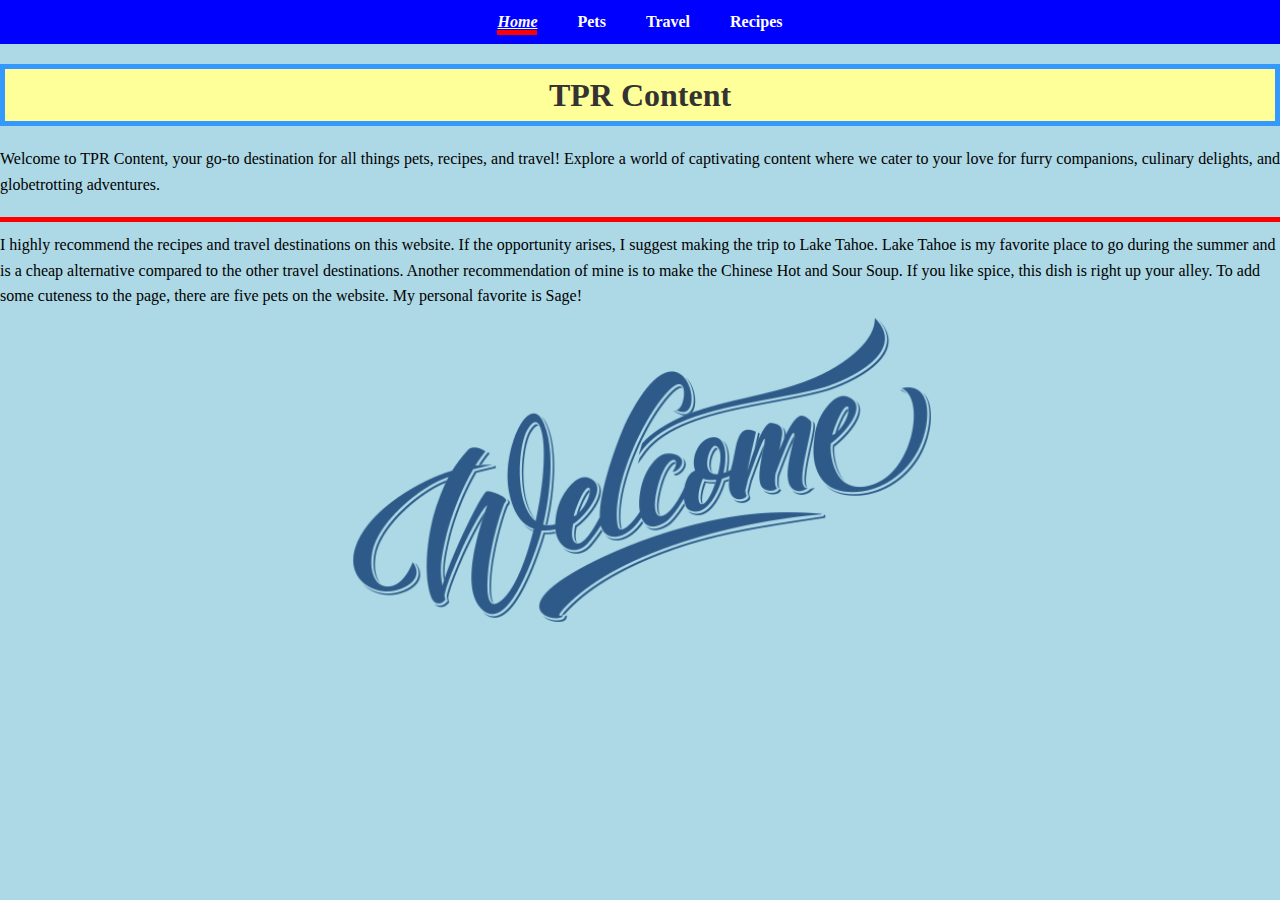
<file: index.html>
<!DOCTYPE html>
<html lang="en">
<head>
    <meta charset="UTF-8">
    <meta name="viewport" content="width=device-width, initial-scale=1.0">
    <link rel="stylesheet" type="text/css" href="css/html5reset.css">
    <link rel="stylesheet" href="css/style.css">
    <title>Pets</title>
</head>
<body>
    <a href = "#skip" class = "skip-link">Skip to Main Content</a>
    <header>
        <nav>
            <ul>
                <li><a href = "index.html" class = "nav-item active">Home</a></li>
                <li><a href = "pets.html">Pets</a></li>
                <li><a href = "travel.html">Travel</a></li>
                <li><a href = "recipe.html">Recipes</a></li>
            </ul>
        </nav>
        <h1>TPR Content</h1>

    </header>
    <main id="skip">
        <div class = "p1home">
            <p>Welcome to TPR Content, your go-to destination for all things pets, recipes, and travel! Explore a world of captivating content where we cater to your love for furry companions, culinary delights, and globetrotting adventures. </p>
        </div>

<div class = "p2home">I highly recommend the recipes and travel destinations on this website. If the opportunity arises, I suggest making the trip to Lake Tahoe. Lake Tahoe is my favorite place to go during the summer and is a cheap alternative compared to the other travel destinations. Another recommendation of mine is to make the Chinese Hot and Sour Soup. If you like spice, this dish is right up your alley. To add some cuteness to the page, there are five pets on the website. My personal favorite is Sage!</div>
<img class = "centered" src="images/Download-Welcome-PNG-Transparent.png" width="600" alt="Welcome Text.">
    </main>
    
</body>
</html>
</file>
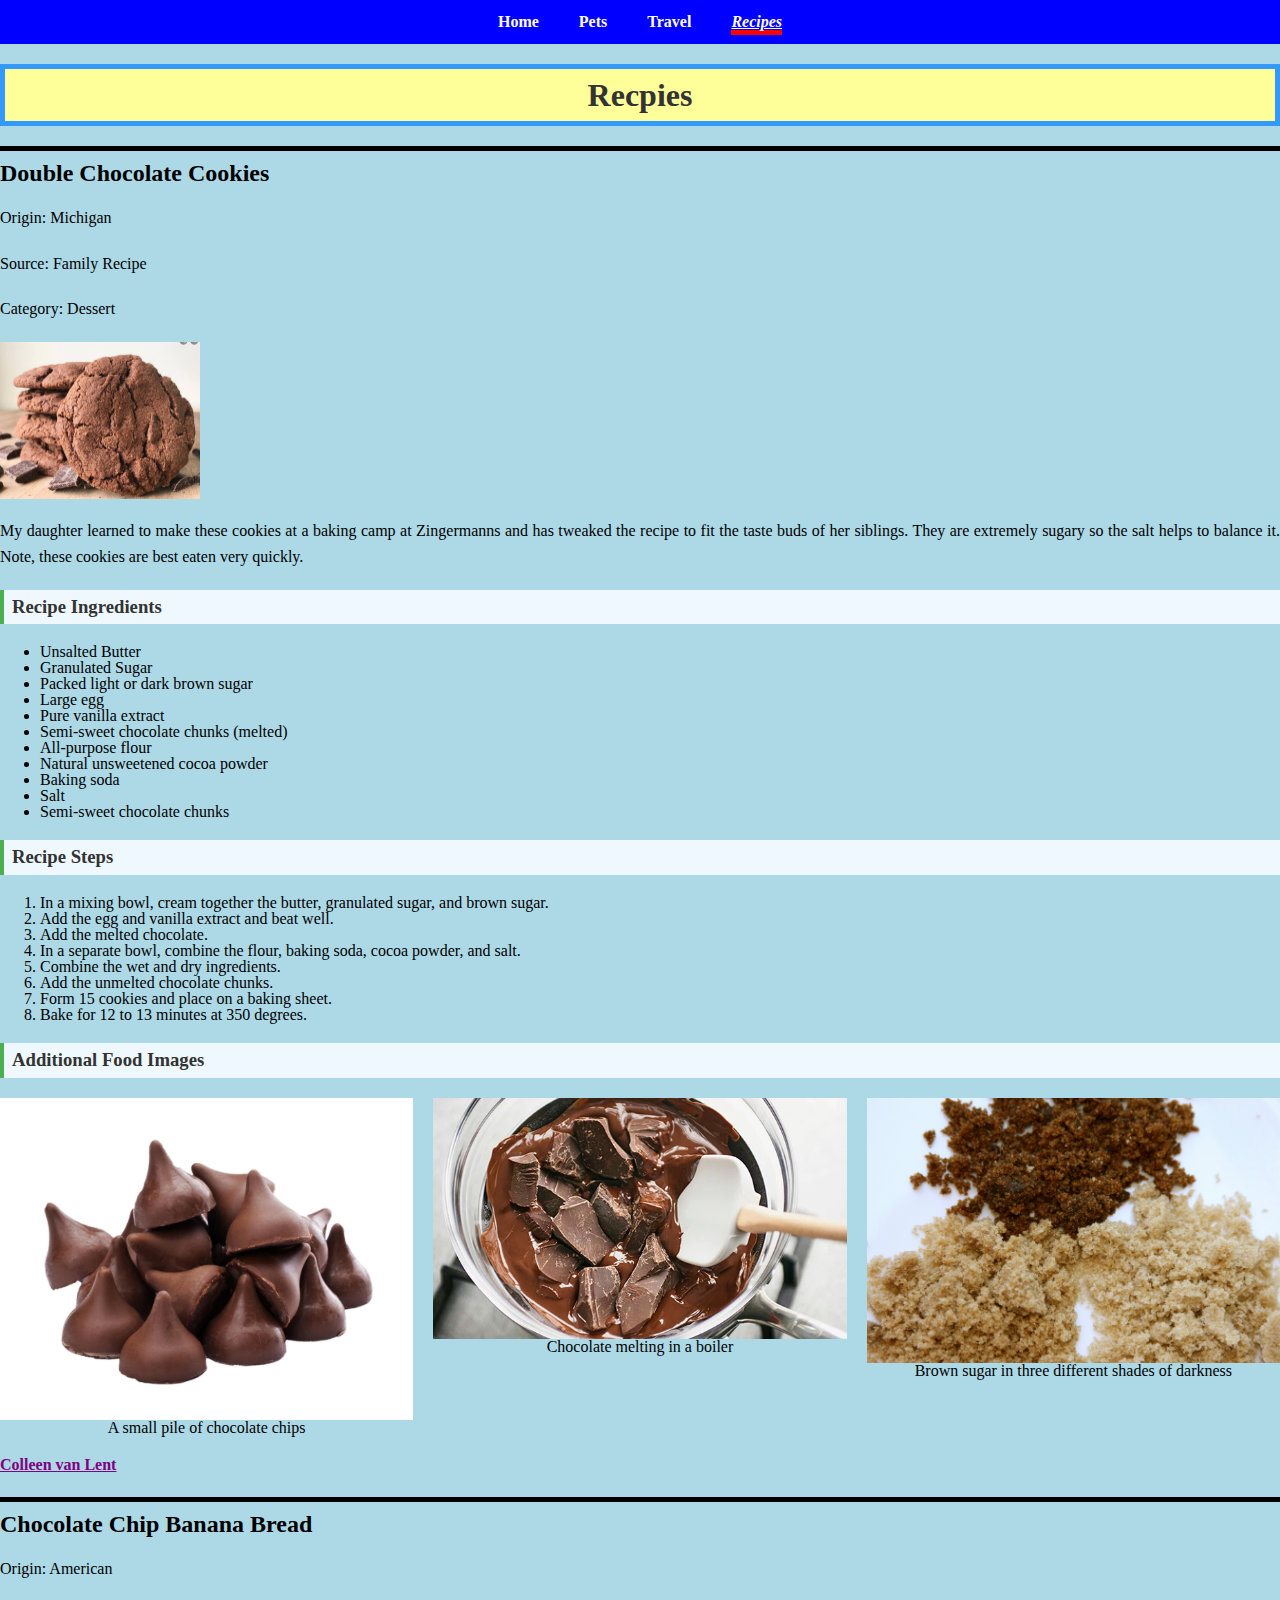
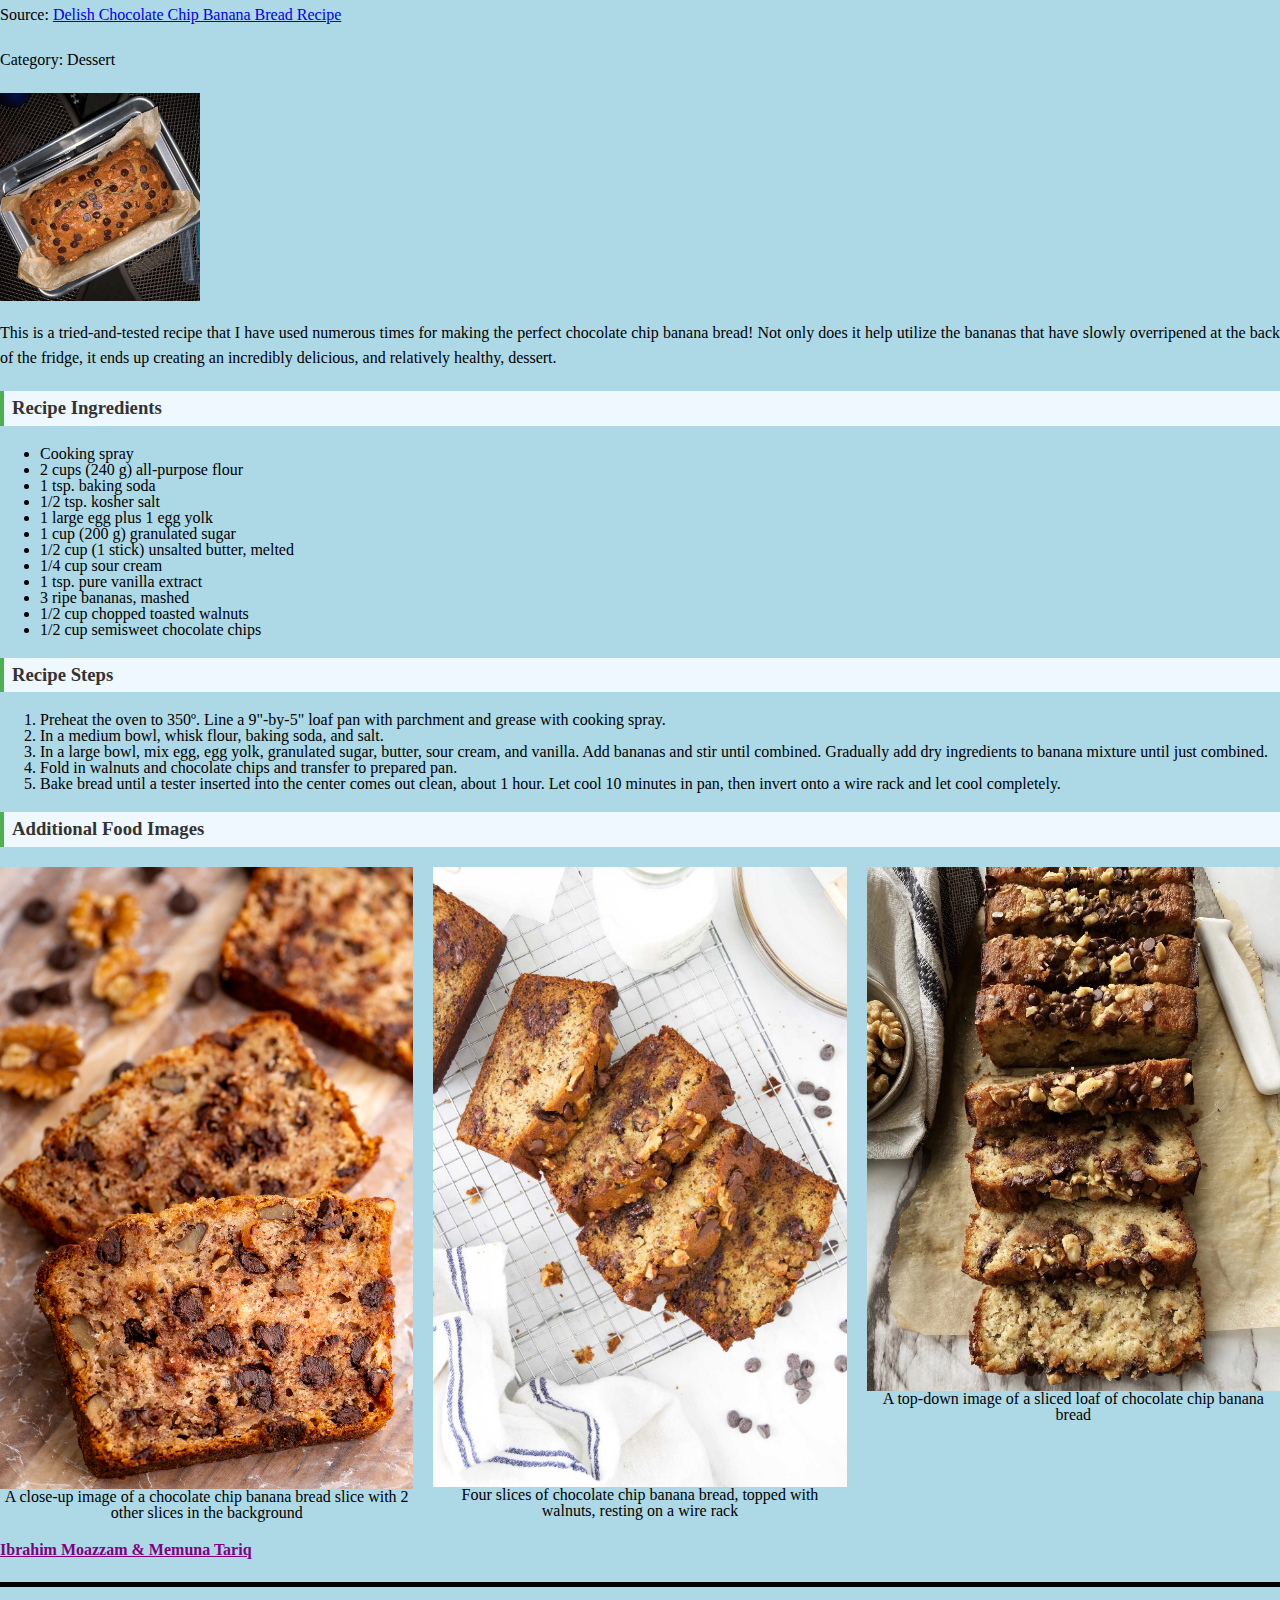
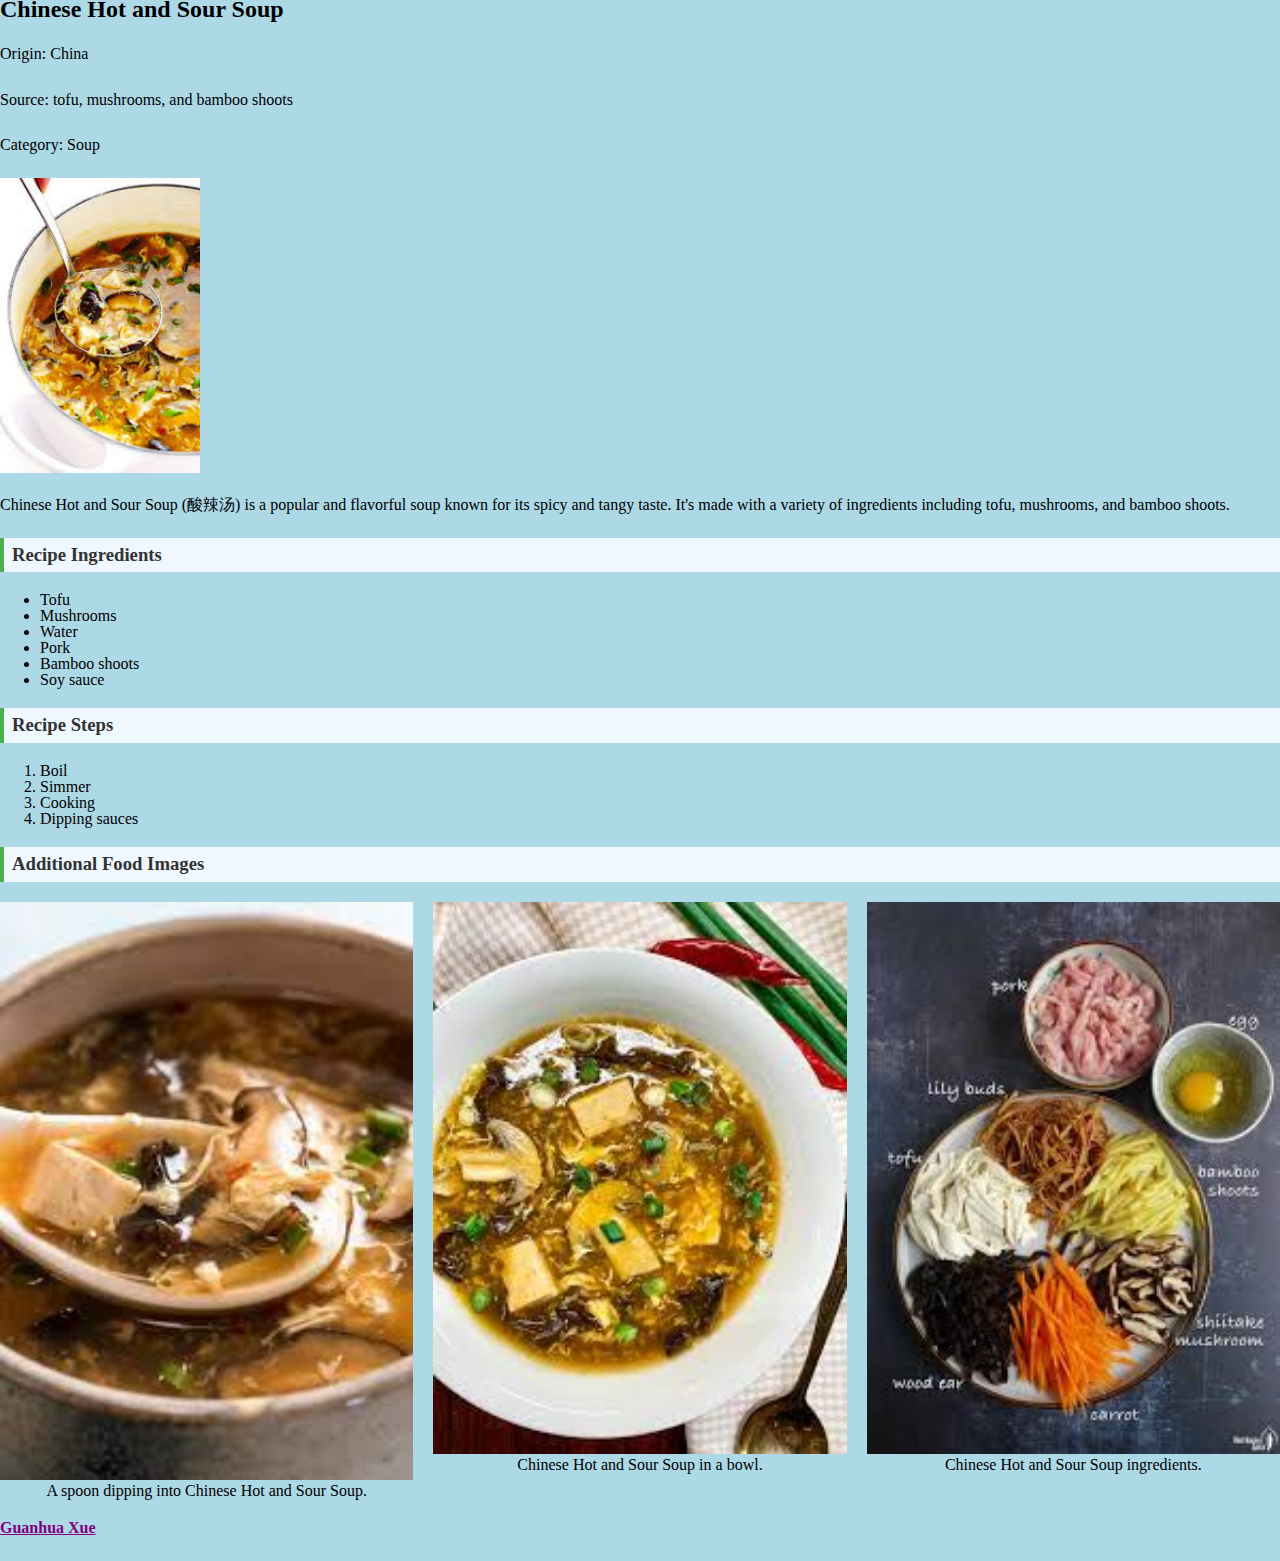
<file: recipe.html>
<!DOCTYPE html>
<html lang="en">
<head>
    <meta charset="UTF-8">
    <meta name="viewport" content="width=device-width, initial-scale=1.0">
    <link rel="stylesheet" type="text/css" href="css/html5reset.css">
    <link rel="stylesheet" href="css/style.css">
    <title>Document</title>
</head>
<body>
    <a href = "#skip" class = "skip-link">Skip to Main Content</a>
    <nav>
        <ul>
            <li><a href = "index.html">Home</a></li>
            <li><a href = "pets.html">Pets</a></li>
            <li><a href = "travel.html">Travel</a></li>
            <li><a href = "recipe.html" class = "nav-item active">Recipes</a></li>
        </ul>
    </nav>
    <main id="skip">
        <h1>Recpies</h1>
        <div>
            <h2>Double Chocolate Cookies</h2>
            <p>Origin: Michigan</p>
            <p>Source: Family Recipe</p>
            <p>Category: Dessert</p>
            <img src = "images/double_chocolate_cookies.png" width = "200" alt = "Brown double chocolate cookies in a stack surrounded by chocolate chips.">
            <p>My daughter learned to make these cookies at a baking camp at Zingermanns and has tweaked the recipe to fit the taste buds of her siblings.  They are extremely sugary so the salt helps to balance it.  Note, these cookies are best eaten very quickly.</p>
            <h3>Recipe Ingredients</h3>
            <ul>
                <li>Unsalted Butter</li>
                <li>Granulated Sugar</li>
                <li>Packed light or dark brown sugar</li>
                <li>Large egg</li>
                <li>Pure vanilla extract</li>
                <li>Semi-sweet chocolate chunks (melted)</li>
                <li>All-purpose flour</li>
                <li>Natural unsweetened cocoa powder</li>
                <li>Baking soda</li>
                <li>Salt</li>
                <li>Semi-sweet chocolate chunks</li>
            </ul>
            <h3>Recipe Steps</h3>
            <ol>
                <li>In a mixing bowl, cream together the butter, granulated sugar, and brown sugar.</li>
                <li>Add the egg and vanilla extract and beat well.</li>
                <li>Add the melted chocolate.</li>
                <li>In a separate bowl, combine the flour, baking soda, cocoa powder, and salt.</li>
                <li>Combine the wet and dry ingredients.</li>
                <li>Add the unmelted chocolate chunks.</li>
                <li>Form 15 cookies and place on a baking sheet.</li>
                <li>Bake for 12 to 13 minutes at 350 degrees.</li>
            </ol>
        <h3>Additional Food Images</h3>
        <div class = "photo-gallery">
            <figure>
                <img src="images/double_chocolate_chips.png" alt="A small pile of chocolate chips">
                <figcaption>A small pile of chocolate chips</figcaption>
            </figure>
            <figure>
                <img src="images/chocolate-d9ba778.webp" alt="Chocolate melting in a boiler">
                <figcaption>Chocolate melting in a boiler</figcaption>
            </figure>
            <figure>
                <img src="images/Brown_sugar_examples.jpeg" alt="Brown sugar in three different shades of darkness">
                <figcaption>Brown sugar in three different shades of darkness</figcaption>
            </figure>
        </div>
            <footer>
                <p>Colleen van Lent</p>
            </footer>
        </div>
        <div>
            <h2>Chocolate Chip Banana Bread</h2>
            <p>Origin: American</p>
            <p>Source: <a href="https://www.delish.com/cooking/recipe-ideas/a43369646/chocolate-chip-banana-bread-recipe/" target="_blank">Delish Chocolate Chip Banana Bread Recipe</a></p>
            <p>Category: Dessert</p>
            <img src="images/chocolate_chip_banana_bread.JPG" width="200" alt="Chocolate chip banana bread.">

            <p>This is a tried-and-tested recipe that I have used numerous times for making the perfect chocolate chip banana bread! Not only does it help utilize the bananas that have slowly overripened at the back of the fridge, it ends up creating an incredibly delicious, and relatively healthy, dessert.</p>
            
            <h3>Recipe Ingredients</h3>
            <ul>
                <li>Cooking spray</li>
                <li>2 cups (240 g) all-purpose flour</li>
                <li>1 tsp. baking soda</li>
                <li>1/2 tsp. kosher salt</li>
                <li>1 large egg plus 1 egg yolk</li>
                <li>1 cup (200 g) granulated sugar</li>
                <li>1/2 cup (1 stick) unsalted butter, melted</li>
                <li>1/4 cup sour cream</li>
                <li>1 tsp. pure vanilla extract</li>
                <li>3 ripe bananas, mashed</li>
                <li>1/2 cup chopped toasted walnuts</li>
                <li>1/2 cup semisweet chocolate chips</li>
            </ul>

            <h3>Recipe Steps</h3>
            <ol>
                <li>Preheat the oven to 350º. Line a 9"-by-5" loaf pan with parchment and grease with cooking spray.</li>
                <li>In a medium bowl, whisk flour, baking soda, and salt.</li>
                <li>In a large bowl, mix egg, egg yolk, granulated sugar, butter, sour cream, and vanilla. Add bananas and stir until combined. Gradually add dry ingredients to banana mixture until just combined.</li>
                <li>Fold in walnuts and chocolate chips and transfer to prepared pan.</li>
                <li>Bake bread until a tester inserted into the center comes out clean, about 1 hour. Let cool 10 minutes in pan, then invert onto a wire rack and let cool completely.</li>
            </ol>

        <h3>Additional Food Images</h3>
        <div class = "photo-gallerybread">
            <figure>
                <img src="images/Chocolate-Walnut-Banana-Bread-1.jpeg" alt="A close-up image of a chocolate chip banana bread slice with 2 other slices in the background.">
                <figcaption>A close-up image of a chocolate chip banana bread slice with 2 other slices in the background</figcaption>
            </figure>
            <figure>
                <img src="images/Chocolate-Chip-Banana-Bread-with-Walnuts-5.jpeg" alt="Four slices of chocolate chip banana bread, topped with walnuts, resting on a wire rack.">
                <figcaption>Four slices of chocolate chip banana bread, topped with walnuts, resting on a wire rack</figcaption>
            </figure>
            <figure>
                <img src="images/fullsizeoutput_161-1617x2048.webp" alt="A top-down image of a sliced loaf of chocolate chip banana bread.">
                <figcaption>A top-down image of a sliced loaf of chocolate chip banana bread</figcaption>
            </figure>
        </div>
            <footer>
                <p>Ibrahim Moazzam & Memuna Tariq</p>
            </footer>
        </div>
        <div>
            <h2>Chinese Hot and Sour Soup</h2>
            <p>Origin: China</p>
            <p>Source: tofu, mushrooms, and bamboo shoots</p>
            <p>Category: Soup</p>
            <img src="images/ChineseHotandSourSoup1.jpg" width="200" alt="Chinese Hot and Sour Soup (酸辣汤) with tofu, mushrooms, and bamboo shoots.">
            <p>Chinese Hot and Sour Soup (酸辣汤) is a popular and flavorful soup known for its spicy and tangy taste. It's made with a variety of ingredients including tofu, mushrooms, and bamboo shoots.</p>
            <h3>Recipe Ingredients</h3>
            <ul>
                <li>Tofu</li>
                <li>Mushrooms</li>
                <li>Water</li>
                <li>Pork</li>
                <li>Bamboo shoots</li>
                <li>Soy sauce</li>
            </ul>
            <h3>Recipe Steps</h3>
            <ol>
                <li>Boil</li>
                <li>Simmer</li>
                <li>Cooking</li>
                <li>Dipping sauces</li>
            </ol>
        <h3>Additional Food Images</h3>
        <div class = "photo-gallerysoup">
        <figure>
            <img src="images/ChineseHotandSourSoup2.jpg" alt="Soup about to be eaten.">
            <figcaption>A spoon dipping into Chinese Hot and Sour Soup.</figcaption>
        </figure>
        <figure>
            <img src="images/ChineseHotandSourSoup3.jpg" alt="Soup in a bowl.">
            <figcaption>Chinese Hot and Sour Soup in a bowl.</figcaption>
        </figure>
        <figure>
            <img src="images/ChineseHotandSourSoup4.jpg" alt="Ingredients of the soup.">
            <figcaption>Chinese Hot and Sour Soup ingredients.</figcaption>
        </figure>
        </div>
            <footer>
                <p>Guanhua Xue</p>
            </footer>
        </div>
</body>
</html>
</file>
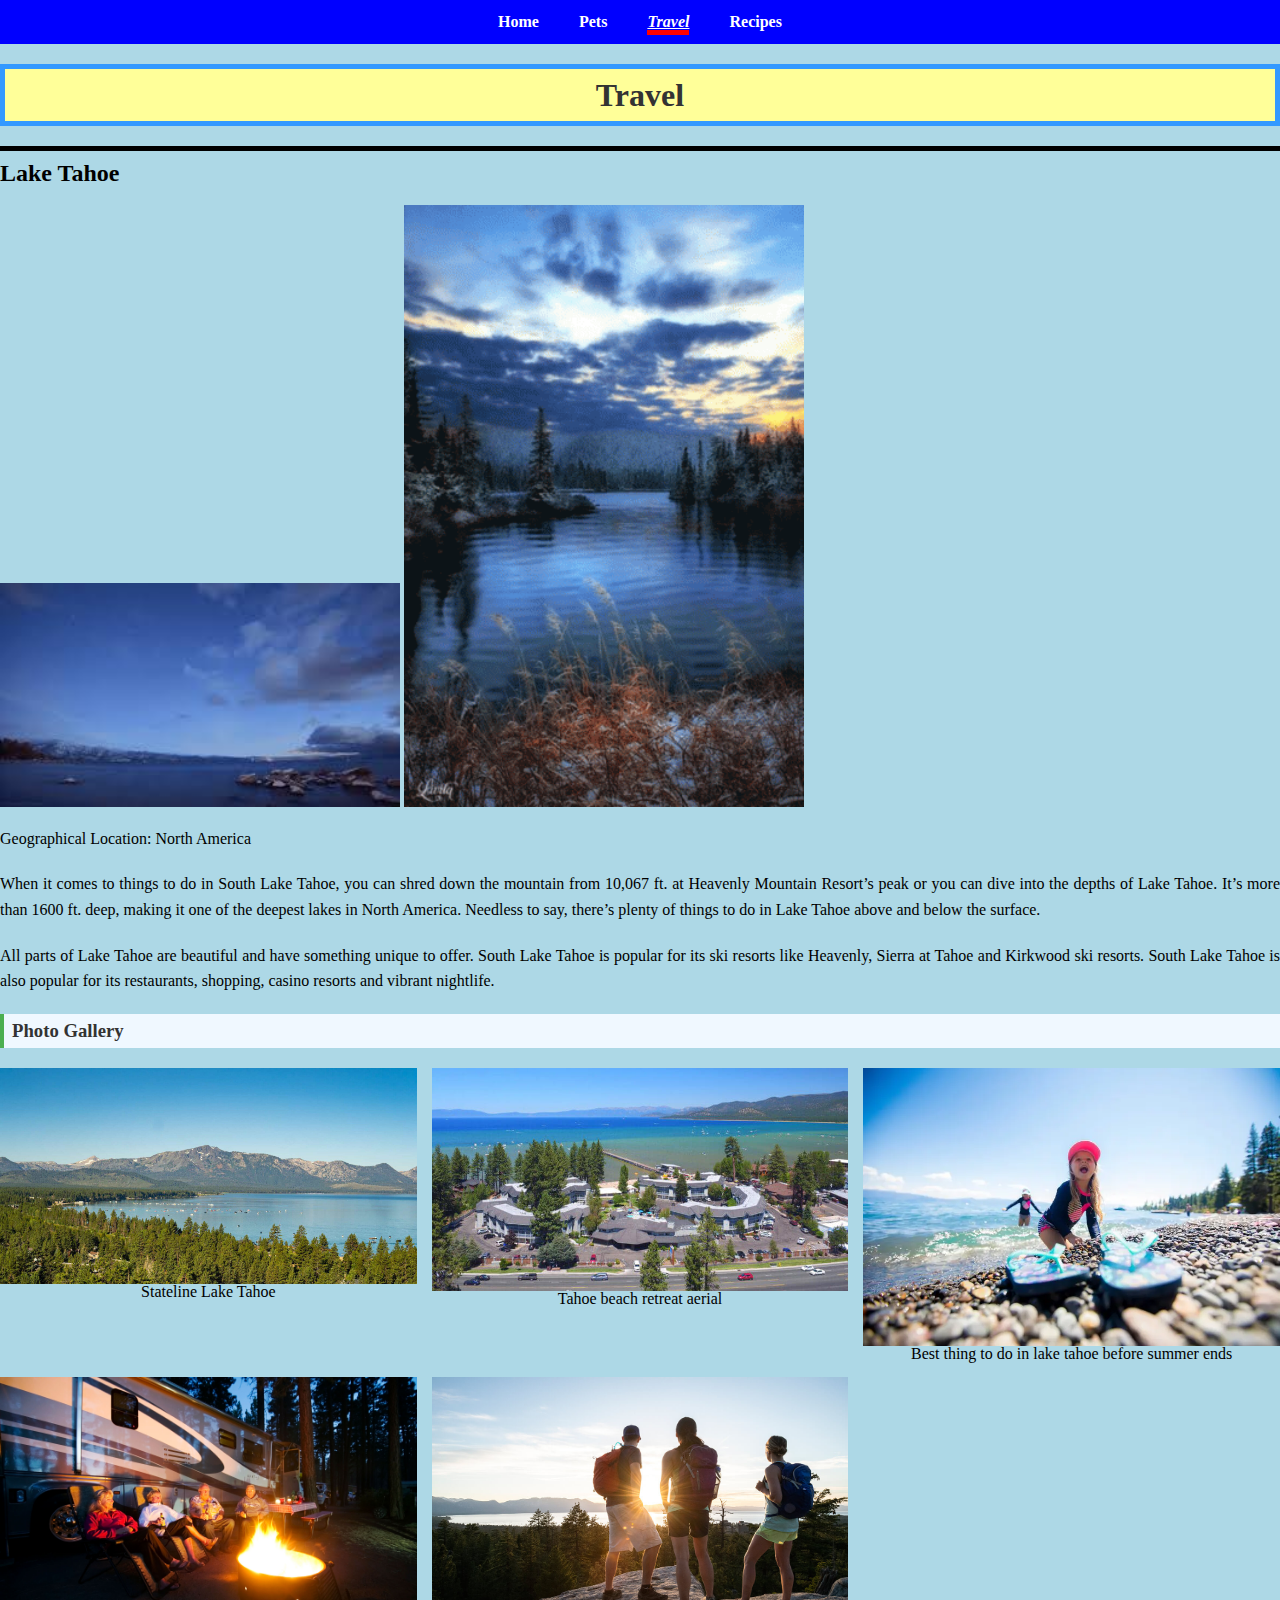
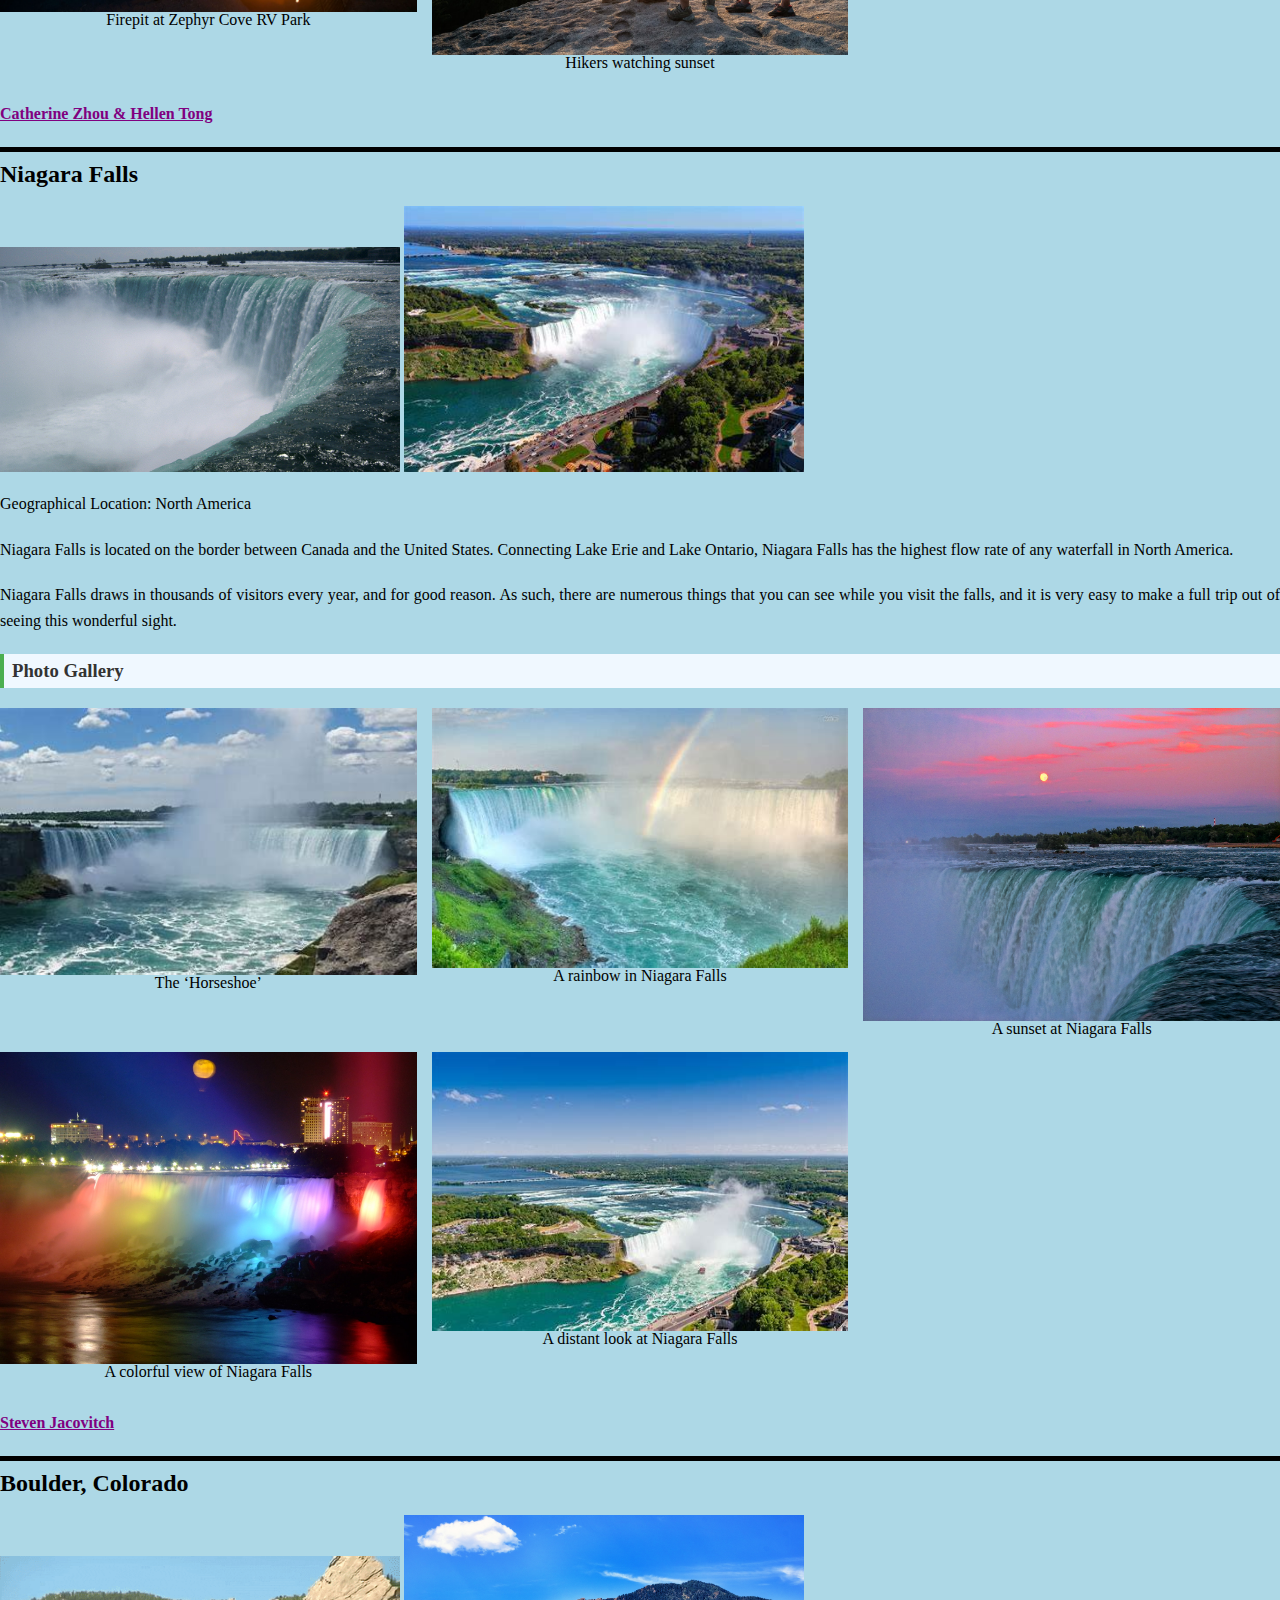
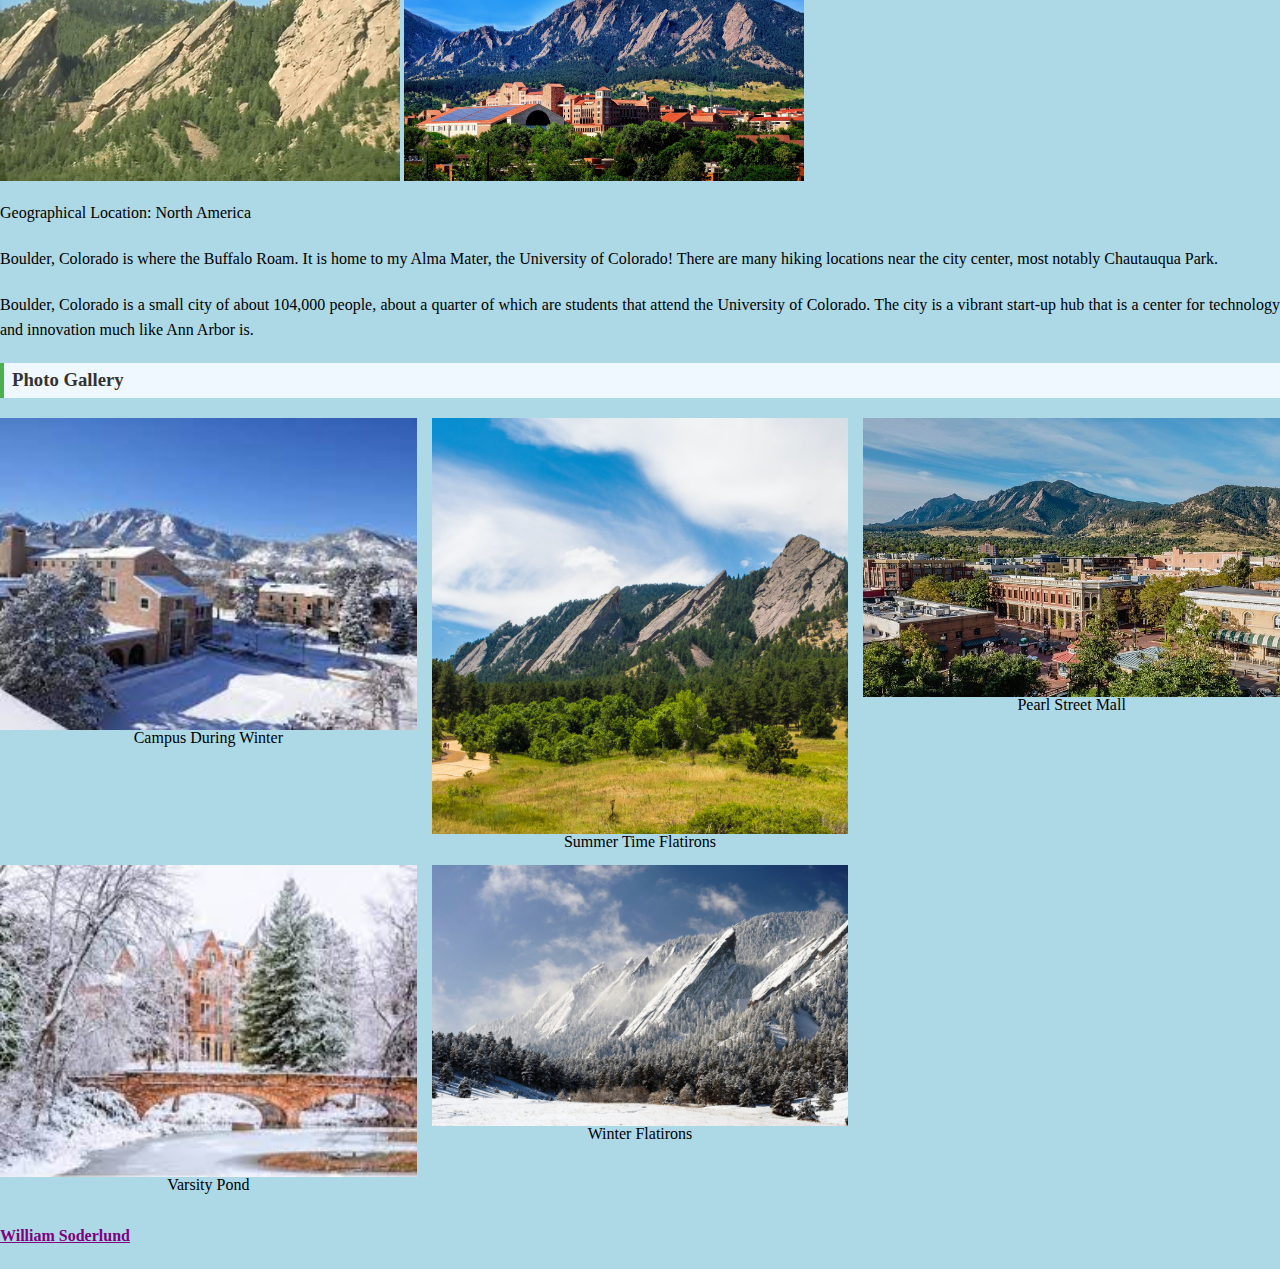
<file: travel.html>
<!DOCTYPE html>
<html lang="en">
<head>
    <meta charset="UTF-8">
    <meta name="viewport" content="width=device-width, initial-scale=1.0">
    <link rel="stylesheet" type="text/css" href="css/html5reset.css">
    <link rel="stylesheet" href="css/style.css">
    <title>Document</title>
</head>
<body>
    <a href = "#skip" class = "skip-link">Skip to Main Content</a>
    <nav>
        <ul>
            <li><a href = "index.html">Home</a></li>
            <li><a href = "pets.html">Pets</a></li>
            <li><a href = "travel.html" class = "nav-item active">Travel</a></li>
            <li><a href = "recipe.html">Recipes</a></li>
        </ul>
    </nav>
    <main id="skip">
        <h1>Travel</h1>
        <div>
            <h2>Lake Tahoe</h2>
            <div class = "animated-tahoe">
                <img src = "images/laketahoe.jpeg" width = "400" alt = "A lake surrounded by trees with a sunset in the background.">
                <img src = "images/nature-river.gif" width = "400" alt = "A picture of Lake Tahoe with rocks appearing from the lake.">
            </div>
            <p>Geographical Location: North America</p>
            <p>When it comes to things to do in South Lake Tahoe, you can shred down the mountain from 10,067 ft. at Heavenly Mountain Resort’s peak or you can dive into the depths of Lake Tahoe. It’s more than 1600 ft. deep, making it one of the deepest lakes in North America. Needless to say, there’s plenty of things to do in Lake Tahoe above and below the surface.</p>
            <p>All parts of Lake Tahoe are beautiful and have something unique to offer. South Lake Tahoe is popular for its ski resorts like Heavenly, Sierra at Tahoe and Kirkwood ski resorts. South Lake Tahoe is also popular for its restaurants, shopping, casino resorts and vibrant nightlife.</p>
        <h3>Photo Gallery</h3>
        <div class = "photo-gallerytahoe">
            <figure>
                <img src="images/StatelineLakeTahoeCam.jpg" width = "400" alt = "An image of Lake Tahoe with trees and the mountain in the background.">
                <figcaption>Stateline Lake Tahoe</figcaption>
            </figure>
            <figure>
                <img src="images/tahoe_beach_retreat_aerial.jpg" width = "400" alt = "Aerial view of Tahoe beach retreat with multi-story buildings surrounded by pine trees.">
                <figcaption>Tahoe beach retreat aerial</figcaption>
            </figure>
            <figure>
                <img src="images/kid.webp" width = "400" alt = "Young girl in a pink cap and striped swimsuit playing with pebbles on a rocky beach.">
                <figcaption>Best thing to do in lake tahoe before summer ends</figcaption>
            </figure>
            <figure>
                <img src="images/Firepit_at_Zephyr_Cove_RV_Park.jpeg" width = "400" alt = "Group of people seated around a glowing fire pit at night at Zephyr Cove RV Park.">
                <figcaption>Firepit at Zephyr Cove RV Park</figcaption>
            </figure>
            <figure>
                <img src="images/Hikers_watching_sunset.jpg" width = "400" alt = "Three hikers on a mountain summit at dusk.">
                <figcaption>Hikers watching sunset</figcaption>
            </figure>
        </div>
            <footer>
                <p>Catherine Zhou & Hellen Tong</p>
            </footer>
        </div>

        <div>
            <h2>Niagara Falls</h2>
            <div class = "animated-falls">
                <img src="images/Niagara_Falls_gif.gif" width="400" alt="Animated view of Niagara Falls with rushing water.">
                <img src="images/Niagara_Falls_jpg.jpg" width="400" alt="Niagara Falls with a vast expanse of cascading water.">
            </div>
            <p>Geographical Location: North America</p>
            <p>Niagara Falls is located on the border between Canada and the United States. Connecting Lake Erie and Lake Ontario, Niagara Falls has the highest flow rate of any waterfall in North America.</p>
            <p>Niagara Falls draws in thousands of visitors every year, and for good reason. As such, there are numerous things that you can see while you visit the falls, and it is very easy to make a full trip out of seeing this wonderful sight.</p>
        <h3>Photo Gallery</h3>
        <div class = "photo-galleryfalls">
            <figure>
                <img src="images/Niagara_Falls_2.jpg" width="400" alt="A visualization of the ‘Horseshoe’ part of the falls.">
                <figcaption>The ‘Horseshoe’</figcaption>
            </figure>
            <figure>
                <img src="images/Niagara_Falls_Rainbow.jpg" width="400" alt="Niagara Falls with a rainbow touching down in it.">
                <figcaption>A rainbow in Niagara Falls</figcaption>
            </figure>
            <figure>
                <img src="images/Niagara_Falls_Sunset.jpg" width="400" alt="An orange sky overlooking Niagara Falls.">
                <figcaption>A sunset at Niagara Falls</figcaption>
            </figure>
            <figure>
                <img src="images/Niagara_Falls_Colorful.jpg" width="400" alt="Niagara Falls illuminated with colored lights.">
                <figcaption>A colorful view of Niagara Falls</figcaption>
            </figure>
            <figure>
                <img src="images/Niagara_Falls_Zoom-Out.jpg" width="400" alt="Niagara Falls from a distant perspective.">
                <figcaption>A distant look at Niagara Falls</figcaption>
            </figure>
        </div>
            <footer>
                <p>Steven Jacovitch</p>
            </footer>
        </div>

        <div>
            <h2>Boulder, Colorado</h2>
            <div class = "animated-boulder">
                <img src="images/Boulder_Colorado.gif" width="400" alt="An animated view of Boulder showcasing changing scenes from cityscapes to natural landscapes.">
                <img src="images/Boulder_Colorado_Still_Image.jpg" width="400" alt="A panoramic view of Boulder's landscape.">
            </div>
            <p>Geographical Location: North America</p>
            <p>Boulder, Colorado is where the Buffalo Roam. It is home to my Alma Mater, the University of Colorado! There are many hiking locations near the city center, most notably Chautauqua Park.</p>
            <p>Boulder, Colorado is a small city of about 104,000 people, about a quarter of which are students that attend the University of Colorado. The city is a vibrant start-up hub that is a center for technology and innovation much like Ann Arbor is.</p>
        <h3>Photo Gallery</h3>
        <div class = "photo-galleryboulder">
            <figure>
                <img src="images/Boulder_Colorado_Campus.jpg" width="400" alt="The University of Colorado campus blanketed in snow on a sunny winter day.">
                <figcaption>Campus During Winter</figcaption>
            </figure>
            <figure>
                <img src="images/Boulder_Colorado_Flatirons.jpg" width="400" alt="The flatirons rising dramatically against a summer blue sky.">
                <figcaption>Summer Time Flatirons</figcaption>
            </figure>
            <figure>
                <img src="images/Boulder_Colorado_Pearl_Street.jpg" width="400" alt="Downtown Pearl Street in Boulder accompanied by visitors.">
                <figcaption>Pearl Street Mall</figcaption>
            </figure>
            <figure>
                <img src="images/Boulder_Colorado_Varsity_Pond.jpg" width="400" alt="Varsity Pond at the University of Colorado encased in snow and ice.">
                <figcaption>Varsity Pond</figcaption>
            </figure>
            <figure>
                <img src="images/Boulder_Colorado_Snow_on_Flatirons.jpg" width="400" alt="The flatirons covered in a fresh layer of snow.">
                <figcaption>Winter Flatirons</figcaption>
            </figure>
        </div>
            <footer>
                <p>William Soderlund</p>
            </footer>
        </div>
    </main>
</body>
</html>
</file>
<file: css/style.css>
body {
    background-color: lightblue;
}
.centered {
    display: block;
    margin: 0 auto;
}
.p2home {
    border-top: 5px solid red;
    padding-top: 10px;
    line-height: 1.6;
}
main p {
    text-align: justify;
    line-height: 1.6;
    margin-bottom: 20px;
}
h1 {
    padding: 10px;
    margin: 20px auto;
    border: 5px solid #3399FF;
    text-align: center;
    background-color: #FFFF99;
    color: #333333;
}
h3 {
    border-left: 4px solid #4CAF50;
    padding: 8px;
    margin: 20px 0;
    background-color: #f0f8ff;
    color: #333333;
    text-align: left;
}
footer {
    font-weight: bold;
    color: purple;
    text-decoration: underline;
}
h2 {
    font-weight: bold;
    border-top: 5px solid black;
    padding-top: 10px;
}
nav {
    background-color: blue;
}
nav ul {
    list-style-type: none;
    padding: 0;
    margin: 0;
    display: flex;
    justify-content: center;
}

nav li {
    padding: 14px 20px;
}

nav a {
    text-decoration: none;
    color: white;
    font-weight: bold;
}

nav a:hover {
    background-color: #ddd;
    color: black;
}
.nav-item.active {
    font-style: italic;
    text-decoration: underline;
    border-bottom: 5px solid red;
}
.skip-link {
    position: absolute;
    left: -9999px;
    top: 0;
    width: auto;
    height: auto;
    overflow: hidden;
    z-index: 100;
}
.skip-link:focus {
    left: 0;
    top: 0;
    padding: 10px 15px;
    background-color: #ffffff;
    color: #000000;
    border: 2px solid #000000;
}
.photo-gallery {
    display: grid;
    grid-template-columns: 1fr 1fr 1fr;
    gap: 20px;
    justify-items: center;
    margin: auto;
}
.photo-gallery figure {
    margin: 0;
}
.photo-gallery img {
    max-width: 100%;
    height: auto;
    display: block;
}
.photo-gallery figcaption {
    text-align: center;
}
.photo-gallerybread {
    display: grid;
    grid-template-columns: 1fr 1fr 1fr;
    gap: 20px;
    justify-items: center;
    margin: auto;
}
.photo-gallerybread figure {
    margin: 0;
}
.photo-gallerybread img {
    max-width: 100%;
    height: auto;
    display: block;
}
.photo-gallerybread figcaption {
    text-align: center;
}
.photo-gallerysoup {
    display: grid;
    grid-template-columns: 1fr 1fr 1fr;
    gap: 20px;
}
.photo-gallerysoup figure {
    margin: 0;
}
.photo-gallerysoup img {
    width: 100%;
    height: auto;
}
.photo-gallerysoup figcaption {
    text-align: center;
}
.photo-gallerytahoe,
.photo-galleryfalls,
.photo-galleryboulder {
    display: grid;
    grid-template-columns: 1fr 1fr 1fr;
    gap: 15px;
    margin-bottom: 30px;
}
.photo-gallerytahoe figure,
.photo-galleryfalls figure,
.photo-galleryboulder figure {
    margin: 0;
}
.photo-gallerytahoe img,
.photo-galleryfalls img,
.photo-galleryboulder img {
    width: 100%;
    height: auto;
    display: block;
}
.photo-gallerytahoe figcaption,
.photo-galleryfalls figcaption,
.photo-galleryboulder figcaption {
    text-align: center;
}
@media (prefers-reduced-motion: reduce) {
    animated-tahoe {
      content: url('images/tahoenogif.png');
    }
    animated-falls {
      content: url('images/fallsnogif.png');
    }
    animated-boulder {
      content: url('images/bouldernogif.png');
    }
  }
</file>
